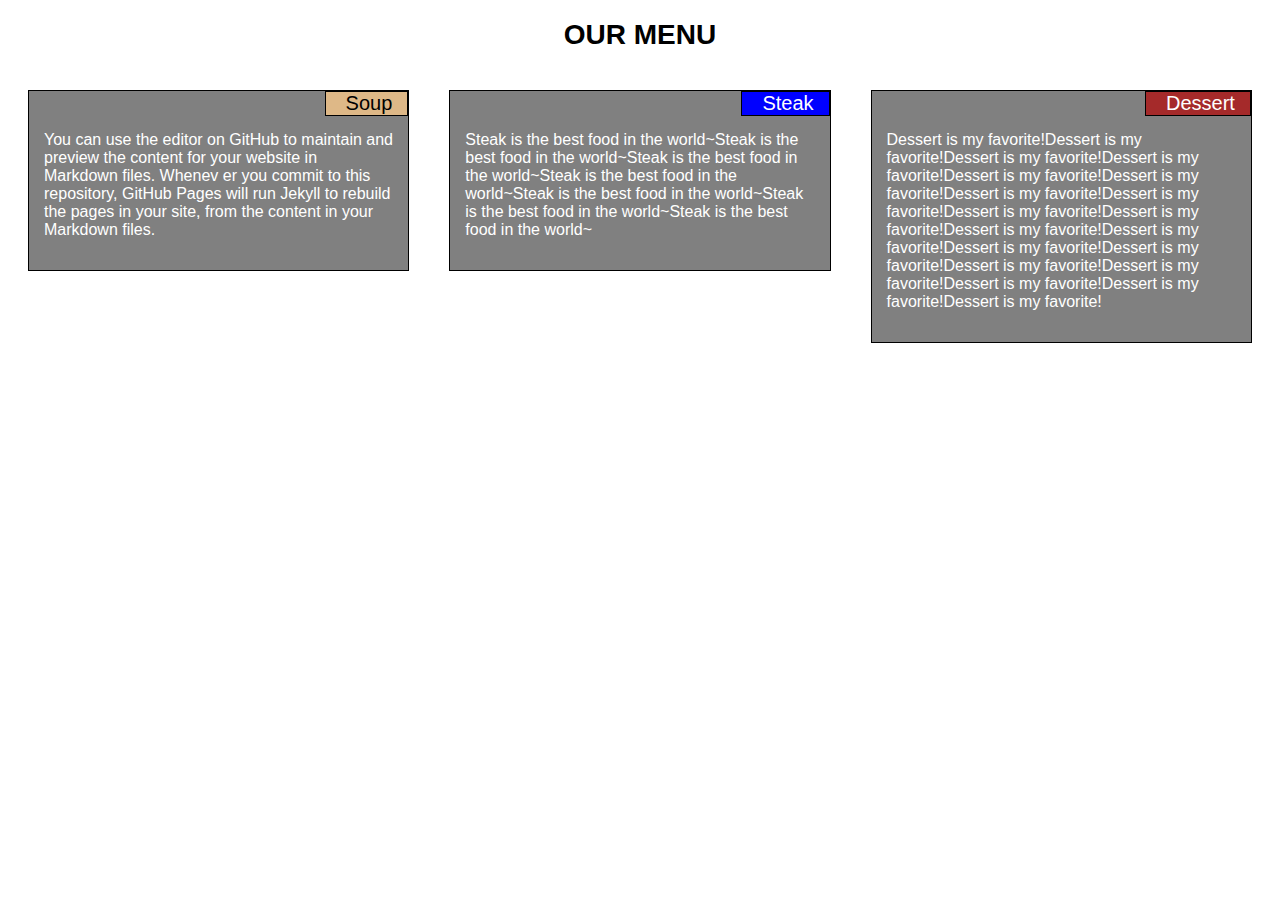
<file: module_2_code/index.html>
<!DOCTYPE html>
<html>
  <head>
    <meta charset="utf-8">
    <meta name="viewport" content="width=device-width, initial-scale=1">
    <title>It's Module 2 YEAH</title>
    <link rel="stylesheet" href="css/styles.css">
  </head>
  <body>
    <h1>Our Menu</h1>
    <div>
      <div class="col-lg-4 col-md-6 col-sm-12">
        <div class="section">
          <div id="st1" class="section_title">Soup</div>
          <p>You can use the editor on GitHub to maintain and preview the content for your website in Markdown files.

Whenev  er you commit to this repository, GitHub Pages will run Jekyll to rebuild the pages in your site, from the content in your Markdown files.</p>
        </div>
      </div>
      <div class="col-lg-4 col-md-6 col-sm-12">
        <div class="section">
          <div id="st2" class="section_title">Steak</div>
          <p>Steak is the best food in the world~Steak is the best food in the world~Steak is the best food in the world~Steak is the best food in the world~Steak is the best food in the world~Steak is the best food in the world~Steak is the best food in the world~</p>
          </div>
      </div>
      <div class="col-lg-4 col-md-12 col-sm-12">
        <div class="section">
          <div id="st3" class="section_title">Dessert</div>
          <p>Dessert is my favorite!Dessert is my favorite!Dessert is my favorite!Dessert is my favorite!Dessert is my favorite!Dessert is my favorite!Dessert is my favorite!Dessert is my favorite!Dessert is my favorite!Dessert is my favorite!Dessert is my favorite!Dessert is my favorite!Dessert is my favorite!Dessert is my favorite!Dessert is my favorite!Dessert is my favorite!Dessert is my favorite!Dessert is my favorite!Dessert is my favorite!</p>
        </div>
      </div>
    </div>
  </body>
</html>
</file>
<file: module_2_code/css/styles.css>
/*********** Base Styles ************/
* {
  box-sizing: border-box;
}

h1 {
  font-family: Arial, Helvetica;
  font-size: 175%;
  text-align: center;
  text-transform: uppercase;
}

p {
  font-family: Arial, Helvetica;
  color: white;
  padding: 15px;
  clear: right;
}

.section {
  background-color: grey;
  border: 1px solid black;
  margin: 20px;
}

.section_title {
  font-family: Arial, Helvetica;
  font-style: bold;
  font-size: 125%;
  padding-right: 15px;
  padding-left: 20px;
  border: 1px solid black;
  text-align: center;
  float: right;
}

/* st = section title */
#st1 {
  background-color: #DEB887;
}

#st2 {
  color: white;
  background-color: Blue;
}

#st3 {
  color: white;
  background-color: #A52A2A;
}

/********** Desktop only ************/
@media (min-width: 992px) {
  .col-lg-1, .col-lg-2, .col-lg-3, .col-lg-4, .col-lg-5, .col-lg-6, .col-lg-7, .col-lg-8, .col-lg-9, .col-lg-10, .col-lg-11, .col-lg-12 {
    float: left;
  }
  .col-lg-1 {
    width: 8.33%;
  }
  .col-lg-2 {
    width: 16.66%;
  }
  .col-lg-3 {
    width: 25%;
  }
  .col-lg-4 {
    width: 33.33%;
  }
  .col-lg-5 {
    width: 41.66%;
  }
  .col-lg-6 {
    width: 50%;
  }
  .col-lg-7 {
    width: 58.33%;
  }
  .col-lg-8 {
    width: 66.66%;
  }
  .col-lg-9 {
    width: 74.99%;
  }
  .col-lg-10 {
    width: 83.33%;
  }
  .col-lg-11 {
    width: 91.66%;
  }
  .col-lg-12 {
    width: 100%;
  }
}

/********** Tablet only ************/
@media (min-width: 768px) and (max-width: 991px) {
  .col-md-1, .col-md-2, .col-md-3, .col-md-4, .col-md-5, .col-md-6, .col-md-7, .col-md-8, .col-md-9, .col-md-10, .col-md-11, .col-md-12 {
    float: left;
  }
  .col-md-1 {
    width: 8.33%;
  }
  .col-md-2 {
    width: 16.66%;
  }
  .col-md-3 {
    width: 25%;
  }
  .col-md-4 {
    width: 33.33%;
  }
  .col-md-5 {
    width: 41.66%;
  }
  .col-md-6 {
    width: 50%;
  }
  .col-md-7 {
    width: 58.33%;
  }
  .col-md-8 {
    width: 66.66%;
  }
  .col-md-9 {
    width: 74.99%;
  }
  .col-md-10 {
    width: 83.33%;
  }
  .col-md-11 {
    width: 91.66%;
  }
  .col-md-12 {
    width: 100%;
  }
}

/********** Mobile only ************/
@media (max-width: 767px){
  .col-sm-1, .col-sm-2, .col-sm-3, .col-sm-4, .col-sm-5, .col-sm-6, .col-sm-7, .col-sm-8, .col-sm-9, .col-sm-10, .col-sm-11, .col-sm-12 {
    float: left;
  }
  .col-sm-1 {
    width: 8.33%;
  }
  .col-sm-2 {
    width: 16.66%;
  }
  .col-sm-3 {
    width: 25%;
  }
  .col-sm-4 {
    width: 33.33%;
  }
  .col-sm-5 {
    width: 41.66%;
  }
  .col-sm-6 {
    width: 50%;
  }
  .col-sm-7 {
    width: 58.33%;
  }
  .col-sm-8 {
    width: 66.66%;
  }
  .col-sm-9 {
    width: 74.99%;
  }
  .col-sm-10 {
    width: 83.33%;
  }
  .col-sm-11 {
    width: 91.66%;
  }
  .col-sm-12 {
    width: 100%;
  }
}
</file>
